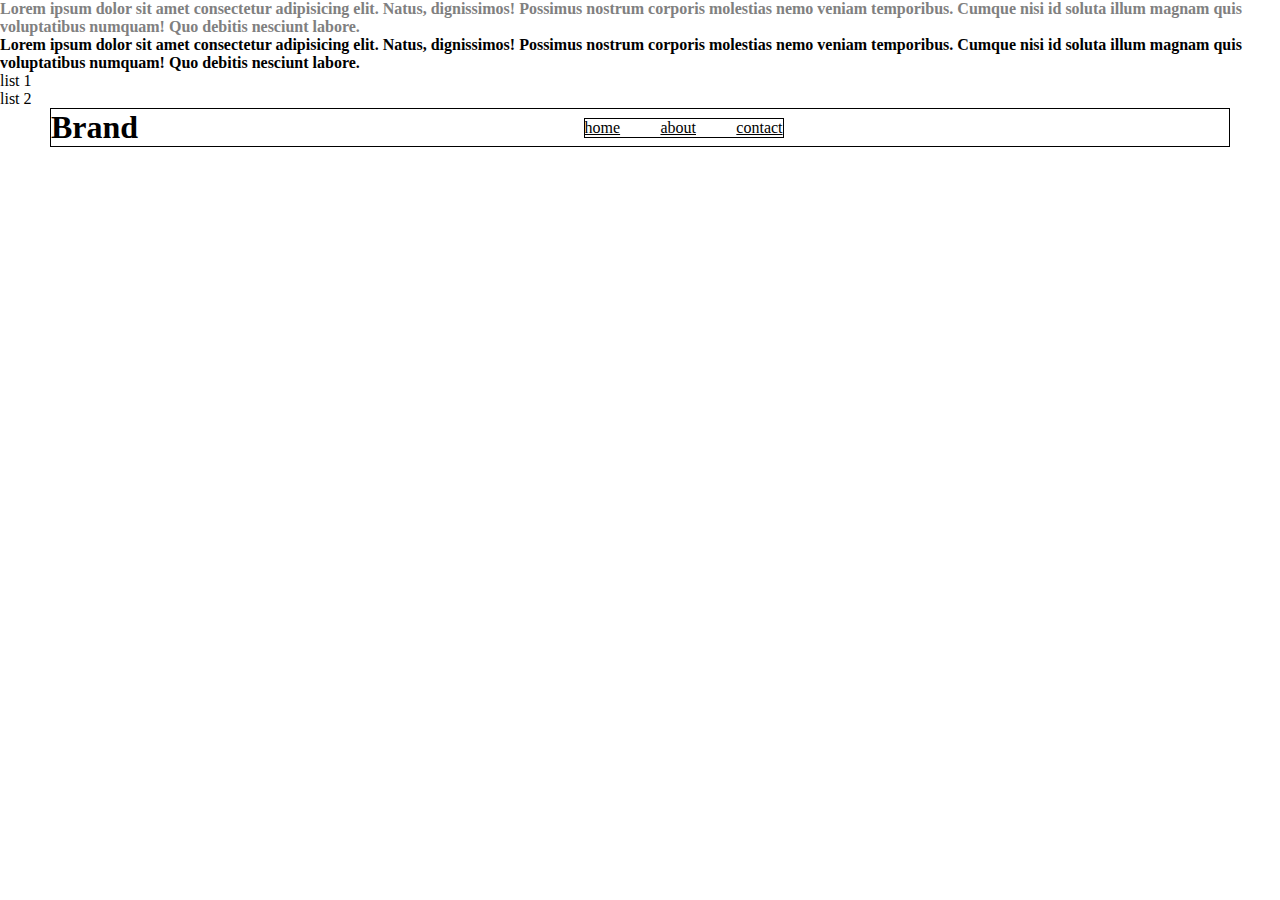
<file: tut1/index.html>
<!DOCTYPE html>
<html lang="en">
    <head>
        <meta charset="UTF-8">
        <meta name="viewport" content="width-device-width, initial-scale=1.0">
        <title>Sass crash course</title>
        <link rel="stylesheet" href="./stylesheet/style.css">
    </head>
    <body>
        <p class="first">Lorem ipsum dolor sit amet consectetur adipisicing elit. Natus, dignissimos! Possimus nostrum corporis molestias nemo veniam temporibus. Cumque nisi id soluta illum magnam quis voluptatibus numquam! Quo debitis nesciunt labore.</p>
        <p class="second">Lorem ipsum dolor sit amet consectetur adipisicing elit. Natus, dignissimos! Possimus nostrum corporis molestias nemo veniam temporibus. Cumque nisi id soluta illum magnam quis voluptatibus numquam! Quo debitis nesciunt labore.</p>
        <ul>
            <li>list 1</li>
            <li>list 2</li>
        </ul>

        <div class="container">
            <h1>Brand</h1>
            <ul>
                <li>home</li>
                <li>about</li>
                <li>contact</li>
            </ul>
        </div>

    </body>
</html>
</file>
<file: tut1/stylesheet/style.css>
* {
  margin: 0;
  padding: 0;
  -webkit-box-sizing: border-box;
          box-sizing: border-box;
}

/* variable with multiple choices */
/* template to use many times inside styling */
.first {
  color: gray;
  /* choose one o f the variables in the specified structure */
  font-weight: 700;
}

.second {
  color: black;
  font-weight: 700;
}

.container, .container ul {
  width: calc(100% - 100px);
  display: -webkit-box;
  display: -ms-flexbox;
  display: flex;
  -webkit-box-pack: justify;
      -ms-flex-pack: justify;
          justify-content: space-between;
  -webkit-box-align: center;
      -ms-flex-align: center;
          align-items: center;
  border: 1px black solid;
  margin: 0 auto;
}

.container ul {
  list-style: none;
  width: 200px;
  /* copy whoel style from class to current */
}

.container ul li {
  text-decoration: underline;
}
/*# sourceMappingURL=style.css.map */
</file>
